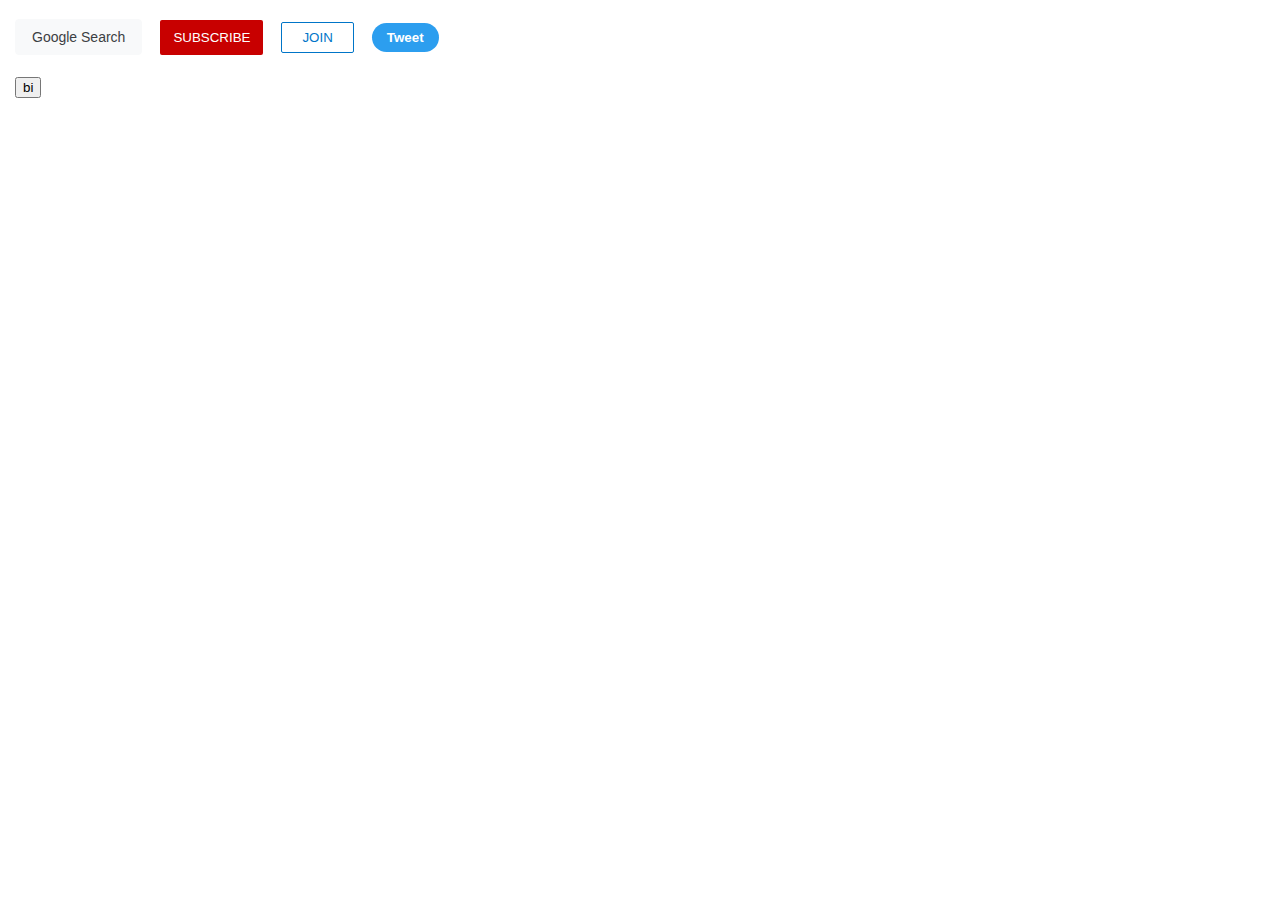
<file: buttons.html>
<!DOCTYPE html>
<html>
    <head>
        <title>buttons</title>
        <link rel="stylesheet" href="styles/buttons.css">
        
    </head>

    <body>

        <button class="search-button">
            Google Search
        </button>

        <button class="subscribe-button">
            SUBSCRIBE
        </button>

        <button class="join-button">
            JOIN
        </button>

        <button class="tweet-button">
            Tweet
        </button>
        <br>

        <a href="index.html">
            <button class="back-button">
                bi
            </button>
        </a>

    </body>
</html>
</file>
<file: styles/buttons.css>
button{
    margin: 11px 7px;
}


.Buttons-button{
    border-color: rgb(255, 64, 0);
    background-color: rgb(255, 64, 0);
    color: white;
    border-style: solid ;
    border-width: 1px;
    /* height: 30px;
    width: 70; */
    padding-left: 20px;
    padding-right: 20px;
    padding-top: 7px;
    padding-bottom: 7px;
    border-radius: 2px;
    cursor: pointer;margin-right: 7px;
    transition: 
    background-color 0.15s,
    color 0.15s
}
.Buttons-button:hover{
    color: rgb(255, 64, 0);
    background-color: rgb(255, 255, 255);
    /* border: none; */
    /* font-weight: 500; */
}
.Buttons-button:active{
    opacity: 0.5;
}

.search-button {
    background-color: #f8f9fa;
    border: 1px solid #f8f9fa;
    border-radius: 4px;
    color: #3c4043;
    font-family: arial,sans-serif;
    font-size: 14px;
    margin: 11px 7px;
    padding: 0 16px;
    line-height: 27px;
    height: 36px;
    min-width: 54px;
    text-align: center;
    cursor: pointer;
}
.search-button:hover{
    border-color: #b5bbbb;
    border-style: solid ;
    box-shadow: 2px 2px 5px rgba(0, 0, 0, 0.15);
}
.search-button:active{
    opacity: 0.8;
}

.subscribe-button {
    background-color: rgb(200, 0, 0);
    color: white;
    border: none;
    /* height: 30px;
    width: 100; */
    padding-left: 13px;
    padding-right: 13px;
    padding-top: 10px;
    padding-bottom: 10px;
    border-radius: 2px;
    cursor: pointer;
    /* margin-right: 7px;   */
    transition: opacity 0.15s;
}
.subscribe-button:hover{
    opacity: 0.7;    
}
.subscribe-button:active{
    opacity: 0.4;
}



.join-button {
    background-color: rgb(255, 255, 255);
    color: rgb(0, 117, 200);
    border-color: rgb(0, 117, 200);
    border-style: solid ;
    border-width: 1px;
    /* height: 30px;
    width: 70; */
    padding-left: 20px;
    padding-right: 20px;
    padding-top: 7px;
    padding-bottom: 7px;
    border-radius: 2px;
    cursor: pointer;margin-right: 7px;
    transition: 
    background-color 0.15s,
    color 0.15s
}
.join-button:hover{
    background-color: rgb(0, 117, 200);
    color: white;
    /* border: none; */
    /* font-weight: 500; */
}
.join-button:active{
    opacity: 0.4;
}



.tweet-button{
    background-color: rgb(44, 158, 239);
    color: rgb(255, 255, 255);
    border: none;
    /* border-color: rgb(0, 117, 200); */
    /* border-style: solid ; */
    /* border-width: 1px; */
    /* height: 30px;
    width: 70; */
    padding-left: 15px;
    padding-right: 15px;
    padding-top: 7px;
    padding-bottom: 7px;
    border-radius: 18px;
    cursor: pointer;
    font-weight: bold;
    font-size: 15;
    transition: all 0.2s;
}
.tweet-button:hover{
    box-shadow: 2px 2px 5px rgba(0, 0, 0, 0.15);
}
.tweet-button:active{
    opacity: 0.8;
}
</file>
